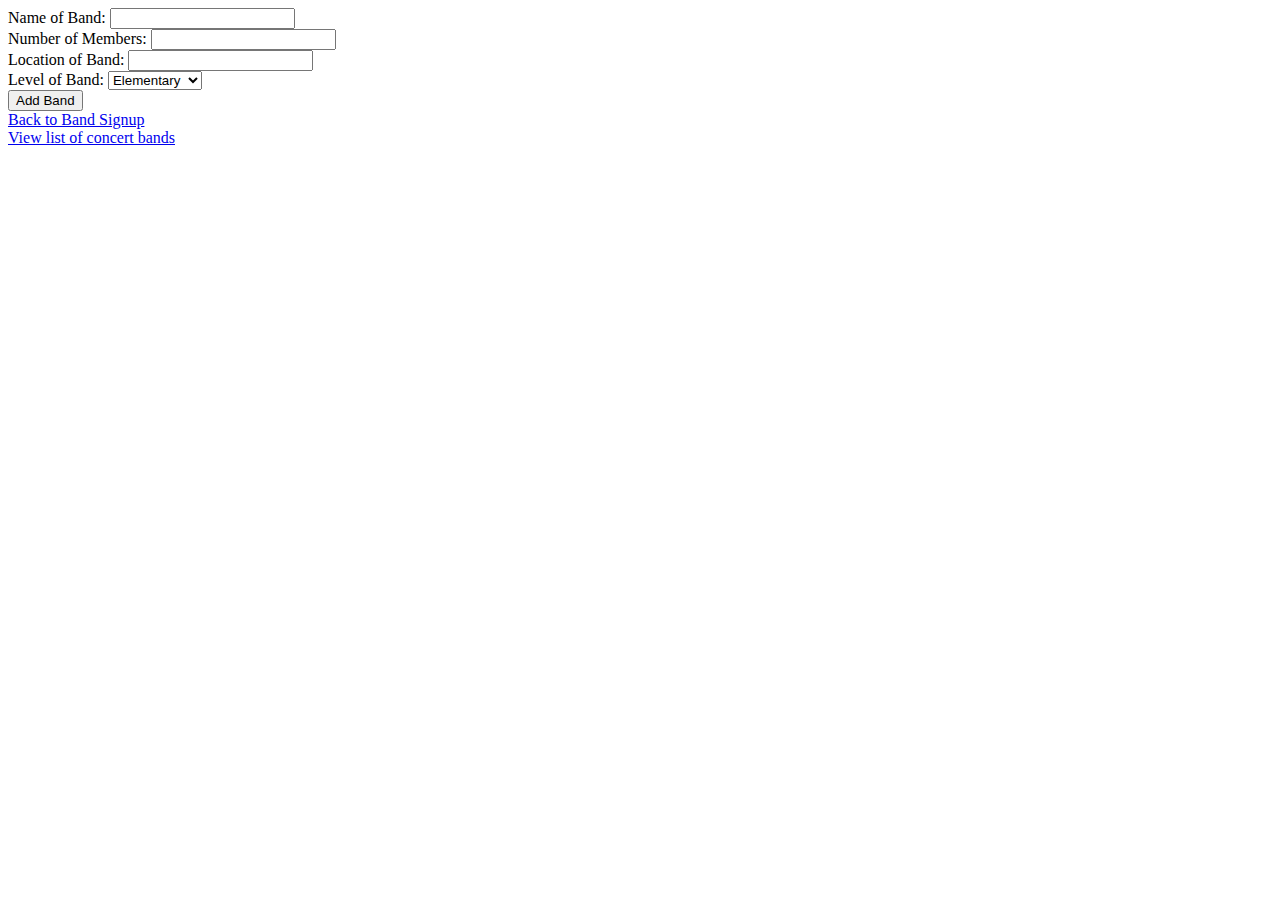
<file: WebContent/addBand.html>
<!DOCTYPE html>
<html>
<head>
<meta charset="ISO-8859-1">
<title>Insert title here</title>
</head>
<body>
<form action = "AddBandServlet" method="post">
Name of Band: <input type ="text" name = "name of band"><br />
Number of Members: <input type = "text" name = "number of members"> <br />
Location of Band: <input type = "text" name = "location of band"><br /> 

Level of Band: <select name="level of band"> 
			<option value=1>Elementary</option>
			<option value=2>Junior High</option>
			<option value=3>High School</option>
			</select><br />

<input type = "submit" value="Add Band"><br />
</form>
<a href ="index.html"> Back to Band Signup</a><br />
<a href = "viewAllBandsServlet">View list of concert bands</a>
</body>
</html>
</file>
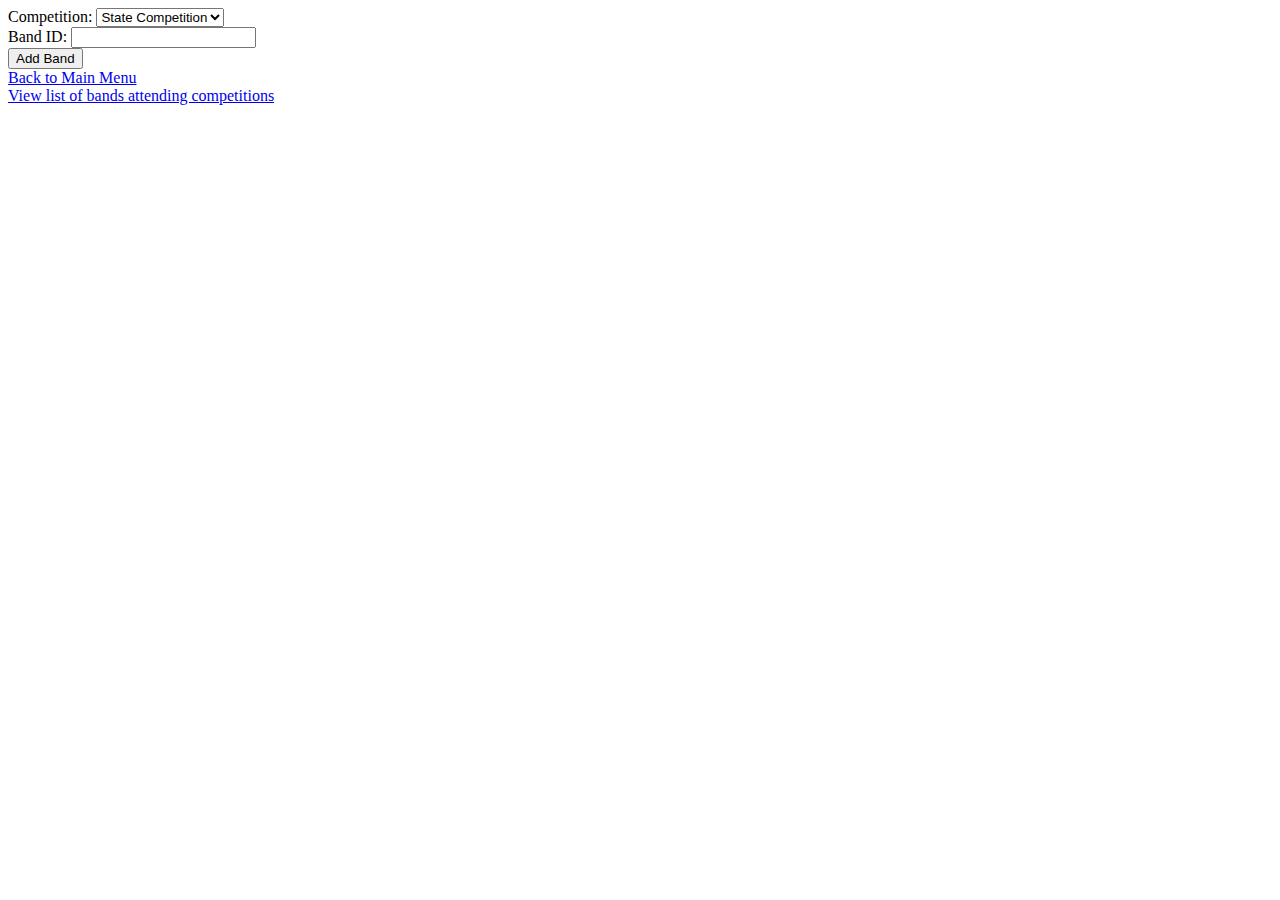
<file: WebContent/addCompetition.html>
<!DOCTYPE html>
<html>
<head>
<meta charset="ISO-8859-1">
<title>Add Band to Competition</title>
</head>
<body>
<form action = "AddCompetitionServlet" method="post"> 
Competition: <select name="competition id"> 
			<option value=1>State Competition</option>
			<option value=2>Waukee Festival</option> 
			</select><br />
Band ID: <input type = "text" name = "band id"> <br /> 

<input type = "submit" value="Add Band"><br />
</form>
<a href ="index.html"> Back to Main Menu</a><br />
<a href = "viewCompetitionListServlet">View list of bands attending competitions</a>
</body>
</html>
</file>
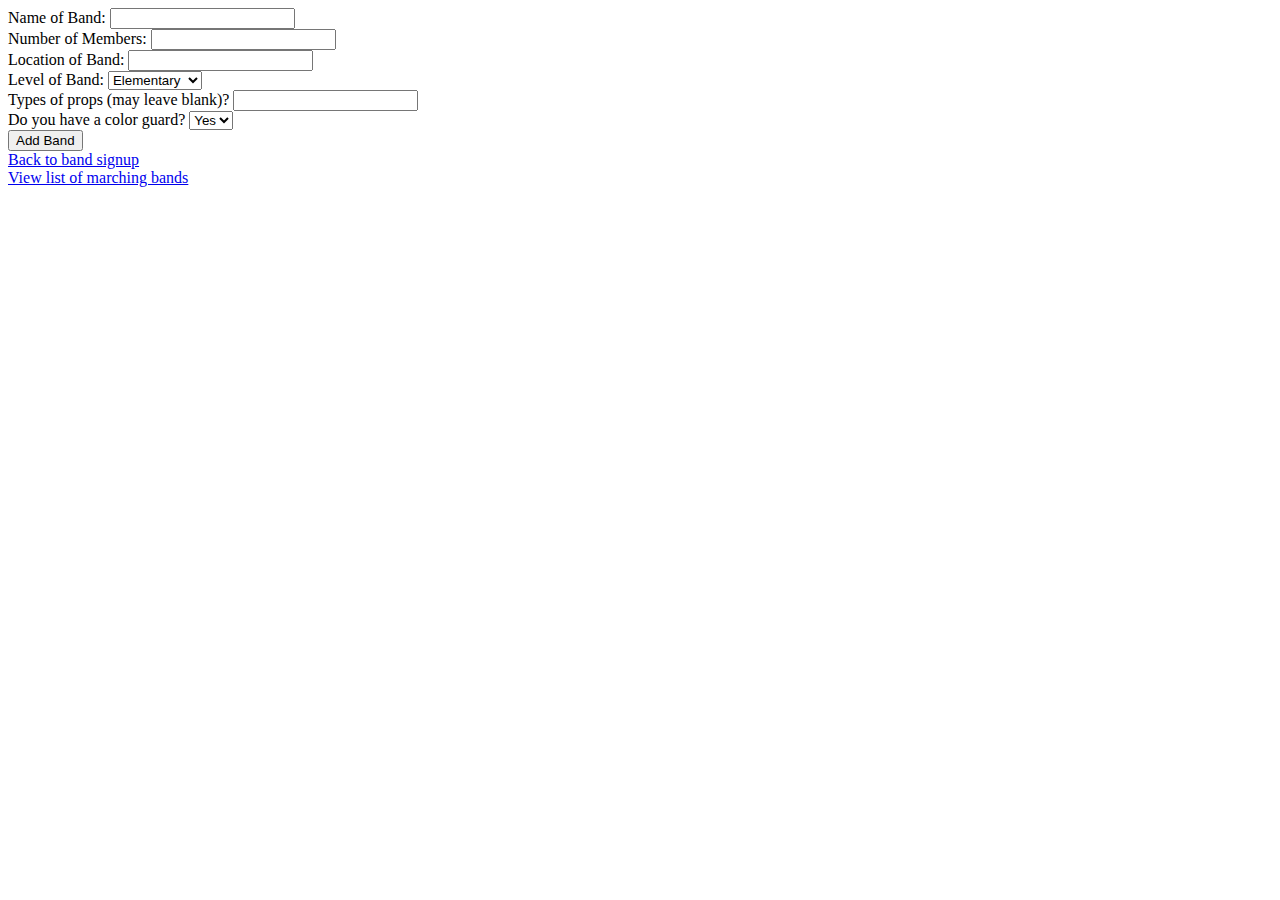
<file: WebContent/addMarchingBand.html>
<!DOCTYPE html>
<html>
<head>
<meta charset="ISO-8859-1">
<title>Insert title here</title>
</head>
<body>
<form action = "AddMarchingBandServlet" method="post">
Name of Band: <input type ="text" name = "name of band"><br />
Number of Members: <input type = "text" name = "number of members"><br /> 
Location of Band: <input type = "text" name = "location of band"><br />
Level of Band: <select name="level of band"> 
			<option value=1>Elementary</option>
			<option value=2>Junior High</option>
			<option value=3>High School</option>
			</select><br />
Types of props (may leave blank)? <input type = "text" name = "Type of Props"><br /> 

Do you have a color guard? <select name = "Has colorguard">
			<option value=yes>Yes</option>
			<option value=no>No</option>
			</select><br />

<input type = "submit" value="Add Band"><br />
</form>
<a href ="index.html"> Back to band signup</a><br />
<a href = "viewAllMarchingBandsServlet">View list of marching bands</a>
</body>
</html>
</file>
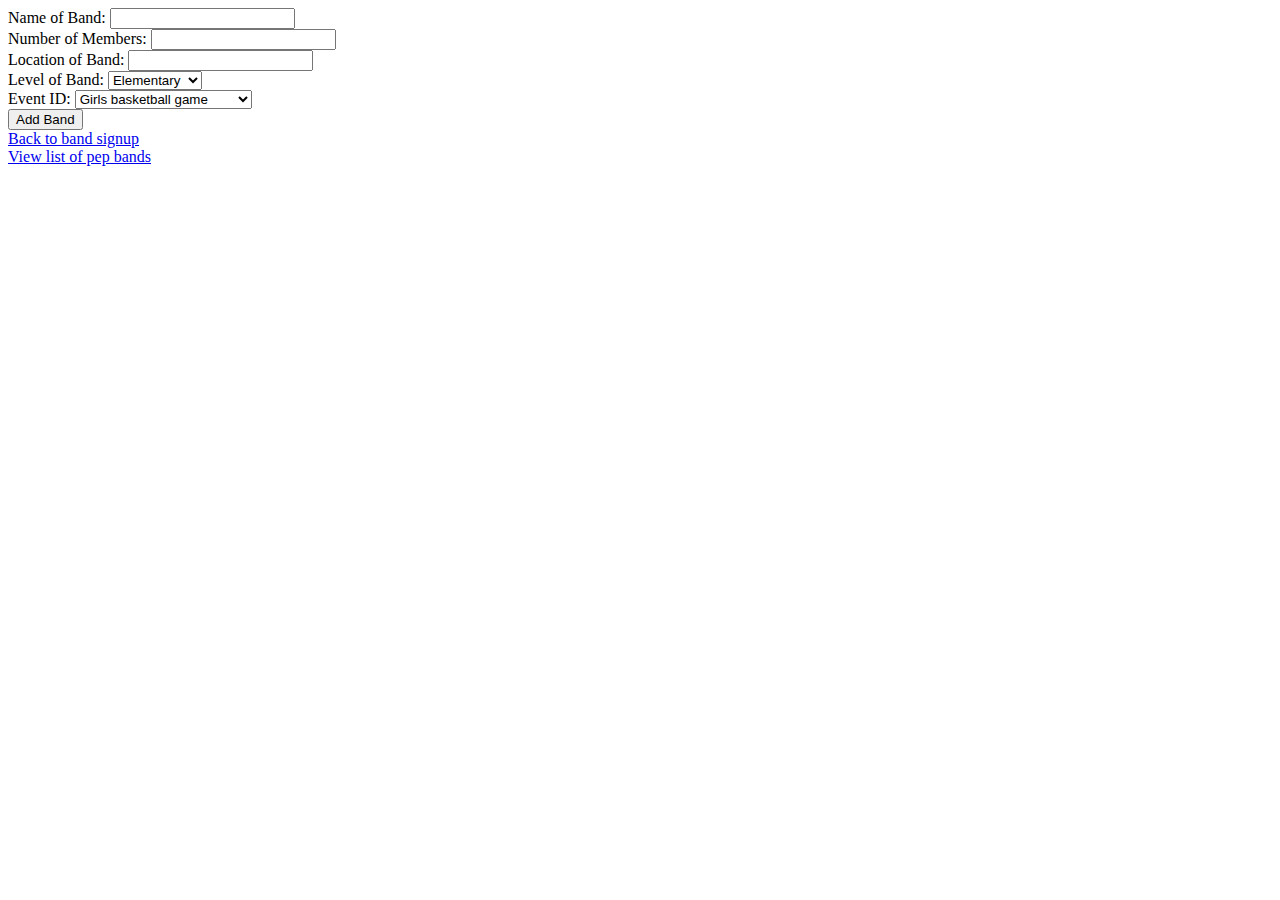
<file: WebContent/addPepBand.html>
<!DOCTYPE html>
<html>
<head>
<meta charset="ISO-8859-1">
<title>Insert title here</title>
</head>
<body>
<form action = "AddPepBandServlet" method="post">
Name of Band: <input type ="text" name = "name of band"><br />
Number of Members: <input type = "text" name = "number of members"><br /> 
Location of Band: <input type = "text" name = "location of band"><br />
Level of Band: <select name="level of band"> 
			<option value=1>Elementary</option>
			<option value=2>Junior High</option>
			<option value=3>High School</option>
			</select><br /> 
Event ID: <select name = "Event Id">
			<option value=1>Girls basketball game</option>
			<option value=2>Boys basketball game</option>
			<option value=3>Wrestling meet</option>
			<option value=4>Football game</option>
			<option value=5>Homecoming pep rally</option>
			<option value=6>District final pep rally</option>			
			<option value=7>Red ribbon week pep rally</option>
			</select><br /> 
			
<input type = "submit" value="Add Band"><br />
</form>
<a href ="index.html"> Back to band signup</a><br />
<a href = "viewAllPepBandsServlet">View list of pep bands</a>
</body>
</html>
</file>
